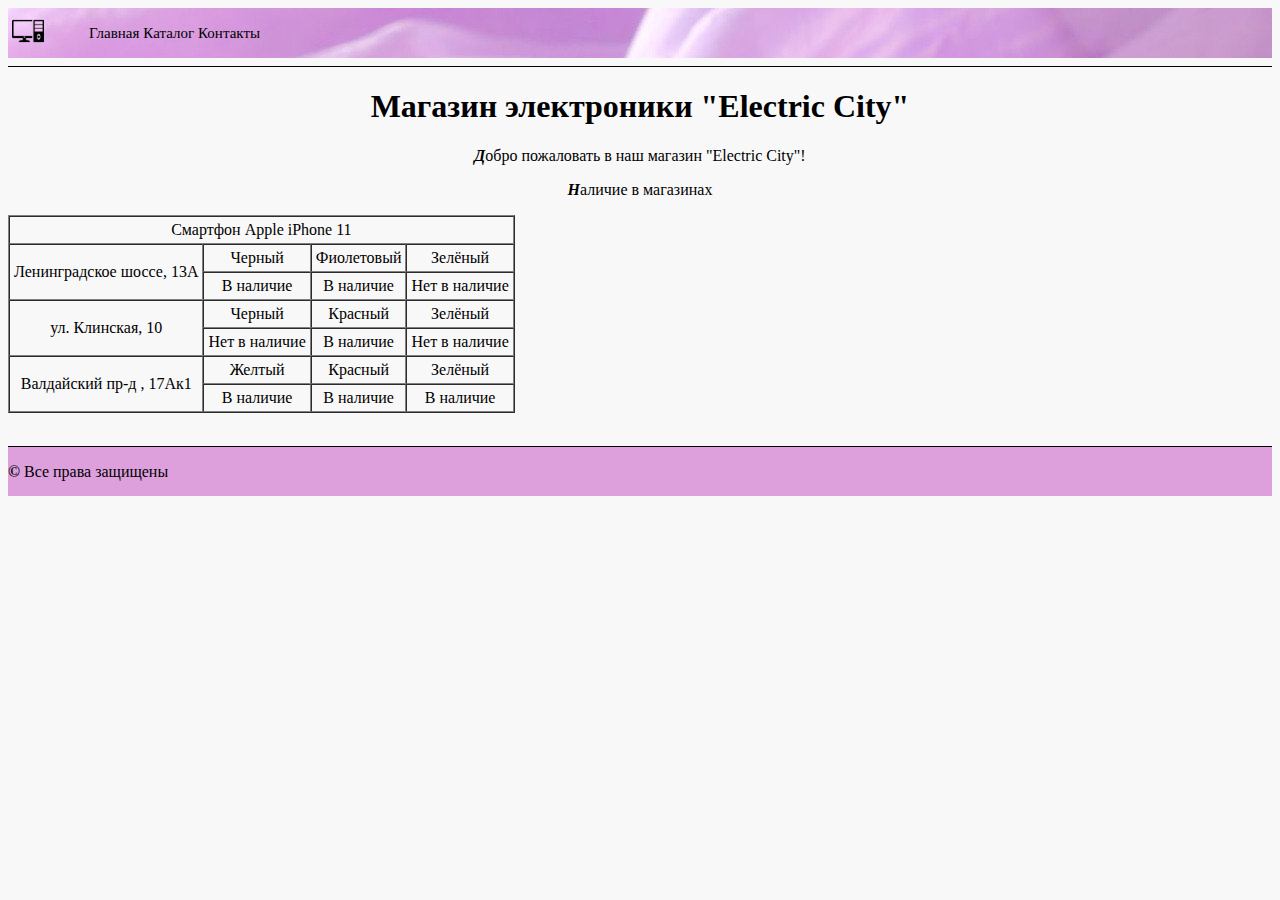
<file: index.html>
<!DOCTYPE html>
<html lang="en">
    <head>
        
        <meta name="viewport" content="width=device-width, initial-scale=1">
        <link rel="stylesheet" type="text/css" href="style.css">
        <title>Главная страница</title>
    </head>
    <body>
        <header>
            <nav class="nav">
                <div class="header">
                    <div class="logo">
                        <a href="index.html"><img src="img/logo.svg" width="40" height="40" ></a>
                    </div>
                    <div class="menu">
                        <ul>
                            <li><a class="link" href="index.html">Главная</a></li>
                            <li><a class="link" href="catalog.html">Каталог</a></li>
                            <li><a class="link" href="contacts.html">Контакты</a></li>
                        </ul>
                    </div>
                </div>
            </nav>
            <hr  size="1" color="#000000" />
        </header>
        <div class="container">
            <h1>Магазин электроники "Electric City"</h1>
            <p>Добро пожаловать в наш магазин "Electric City"!</p>
            <p>Наличие в магазинах</p>
            <table border="1" cellpadding="4" cellspacing="0">
                <tr>
                    <td colspan="4">Смартфон Apple iPhone 11</td>
                </tr>
                <tr>
                    <td rowspan="2">Ленинградское шоссе, 13А</td>
                    <td>Черный</td>
                    <td>Фиолетовый</td>
                    <td>Зелёный</td>
                </tr>
                <tr>
                    <td>В наличие</td>
                    <td>В наличие</td>
                    <td>Нет в наличие</td>
                </tr>
                <tr>
                    <td rowspan="2">ул. Клинская, 10</td>
                    <td>Черный</td>
                    <td>Красный</td>
                    <td>Зелёный</td>
                </tr>
                <tr>
                    <td>Нет в наличие</td>
                    <td>В наличие</td>
                    <td>Нет в наличие</td>
                </tr>
                <tr>
                    <td rowspan="2">Валдайский пр-д , 17Ак1</td>
                    <td>Желтый</td>
                    <td>Красный</td>
                    <td>Зелёный</td>
                </tr>
                <tr>
                    <td>В наличие</td>
                    <td>В наличие</td>
                    <td>В наличие</td>
                </tr>
                
            </table>
        </div>
        <footer>
            <hr  size="1" color="#000000" />
            <p>&copy; Все права защищены</p>
        </footer>
    </body>
</html>
</file>
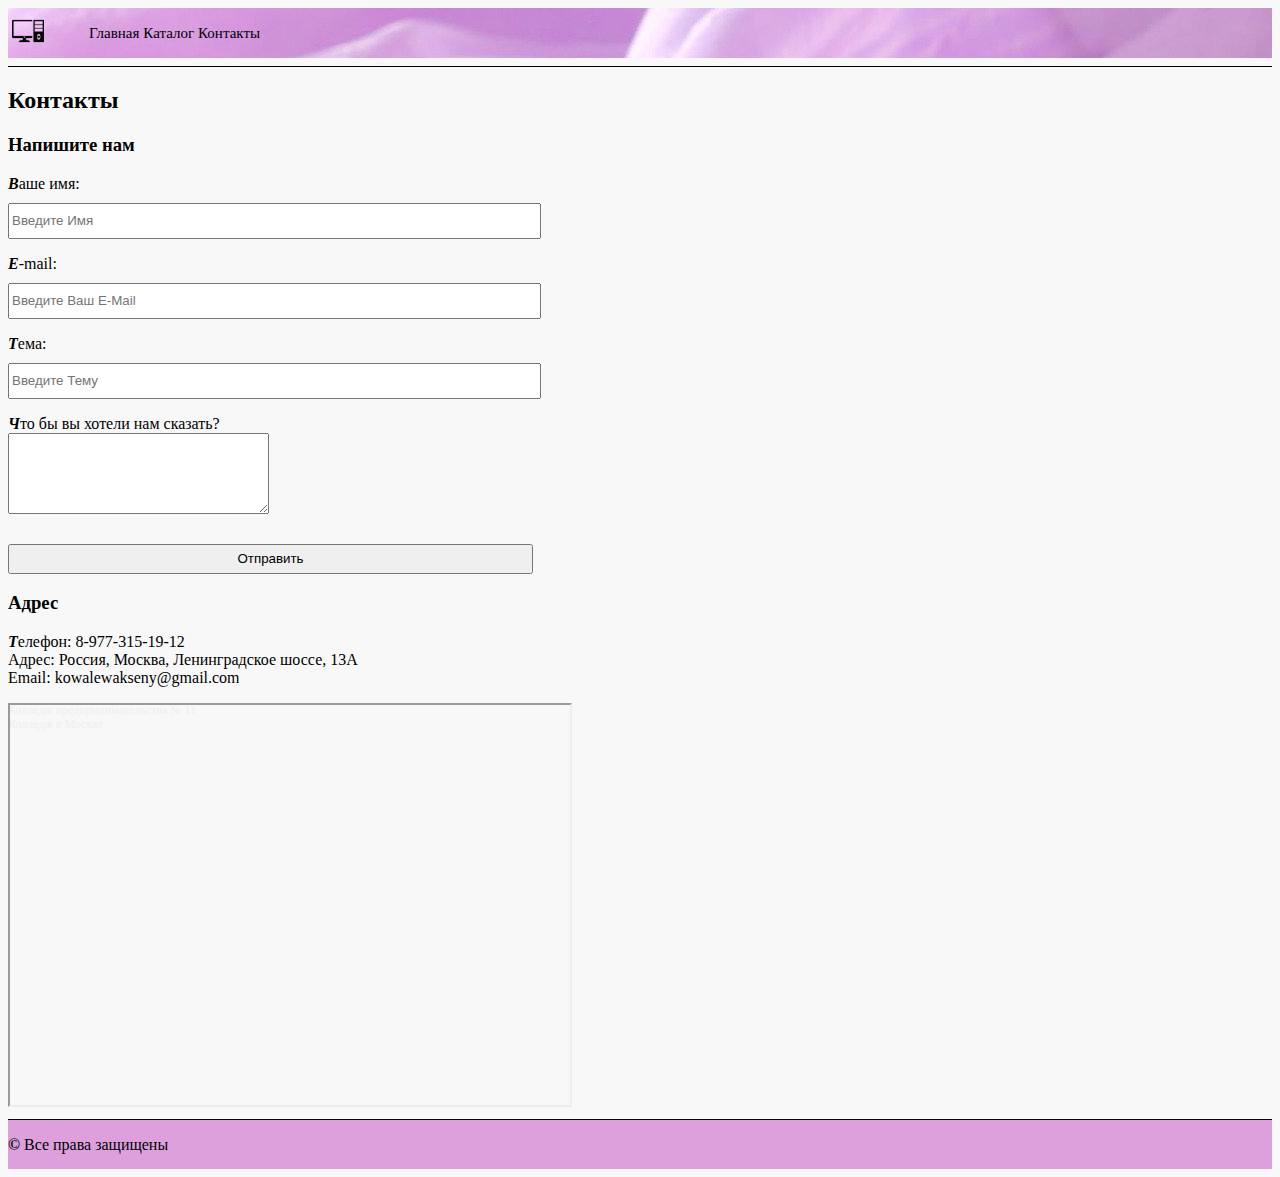
<file: contacts.html>
<!DOCTYPE html>
<html lang="ru">
    <head>
        <meta charset="utf-8">
        <meta name="viewport" content="width=device-width, initial-scale=1.0">
        <link rel="stylesheet" type="text/css" href="style.css">
        <title>Контакты</title>
    </head>
    <body>
        <header>
            <nav class="nav">
                <div class="header">
                    <div class="logo">
                        <a href="index.html"><img src="img/logo.svg" width="40" height="40" ></a>
                    </div>
                    <div class="menu">
                        <ul>
                            <li><a class="link" href="index.html">Главная</a></li>
                            <li><a class="link" href="catalog.html">Каталог</a></li>
                            <li><a class="link" href="contacts.html">Контакты</a></li>
                        </ul>
                    </div>
                </div>
            </nav>
            <hr size="1" color="#000000" />
        </header>
        <main>
            <h2>Контакты</h2>
            <h3>Напишите нам</h3>
            <form action="#">
                <p>Ваше имя:<br>
                <input type="text" placeholder="Введите имя"></p>
                <p>E-mail:<br>
                <input type="text" placeholder="Введите ваш E-mail"></p>
                <p>Тема:<br>
                <input type="text" placeholder="Введите тему"></p>
                <p>Что бы вы хотели нам сказать?<br>
                <textarea rows="5" cols="30"></textarea></p>
                <input type="submit" value="Отправить">
            </form>
            <h3>Адрес</h3>
            <p>Телефон: 8-977-315-19-12<br>
                Адрес: Россия, Москва, Ленинградское шоссе, 13А<br>
                Email: kowalewakseny@gmail.com</p>
            <div style="position:relative;overflow:hidden;"><a href="https://yandex.ru/maps/org/kolledzh_predprinimatelstva_11/1363537105/?utm_medium=mapframe&utm_source=maps" style="color:#eee;font-size:12px;position:absolute;top:0px;">Колледж предпринимательства № 11</a><a href="https://yandex.ru/maps/213/moscow/category/college/184106236/?utm_medium=mapframe&utm_source=maps" style="color:#eee;font-size:12px;position:absolute;top:14px;">Колледж в Москве</a><iframe src="https://yandex.ru/map-widget/v1/-/CCUmvLU0LD" width="560" height="400" frameborder="1" allowfullscreen="true" style="position:relative;"></iframe></div>
        </main>
        <footer>
            <hr size="1" color="#000000"/>
            <p>&copy; Все права защищены</p>
        </footer>
    </body>
</html>
</file>
<file: style.css>
body {
    background-color: #f8f8f8;
}

.catalogtovar,
.catalogtovar1 {
    color: black;
    font-size: 18px;
    font-weight: 400;
    background-color: #eaeaea;
}

.short_description {
	color: #707070;
	font-size: 14px;
	font-style: italic;
	line-height: 16px;
}

.description {
	color: #484343;
	font-size: 16px;
	font-weight: 400;
	line-height: 24px;
     text-align: left;
}

.specifications ul{
    list-style-image: url(img/icons.svg);
}

input {
	margin-top: 10px;
	width: 525px;
	height: 30px; 
	text-transform: capitalize;
}

input::first-letter {
	font-size: 2em;
}

p::first-letter {
	font-style: italic;
    font-weight: 700;
}

.email {
	color: red;
}
.container {
	width: 100%;
	text-align: center;
    height: 350px;
}

footer{
    background-color: plum;
    height: 50px;
}

.link {
    color:black;
}

.link:hover {
    color:blueviolet;
}

li {
    list-style-type: none;
    font-size: 15px;
}

.header li {
	display: inline-block;
}

.header {
	display: flex;
	align-items: center;
	height: 50px;
    background-image: url(img/1614339759_76-p-svetlo-sirenevii-fon-93.jpg);
}

a {
    text-decoration: none;
}

.menu {
	display: flex;
    align-items: flex-end;
}

.logo {
	margin-right: 1px;
	display: flex;
	align-items: center;
}
</file>
